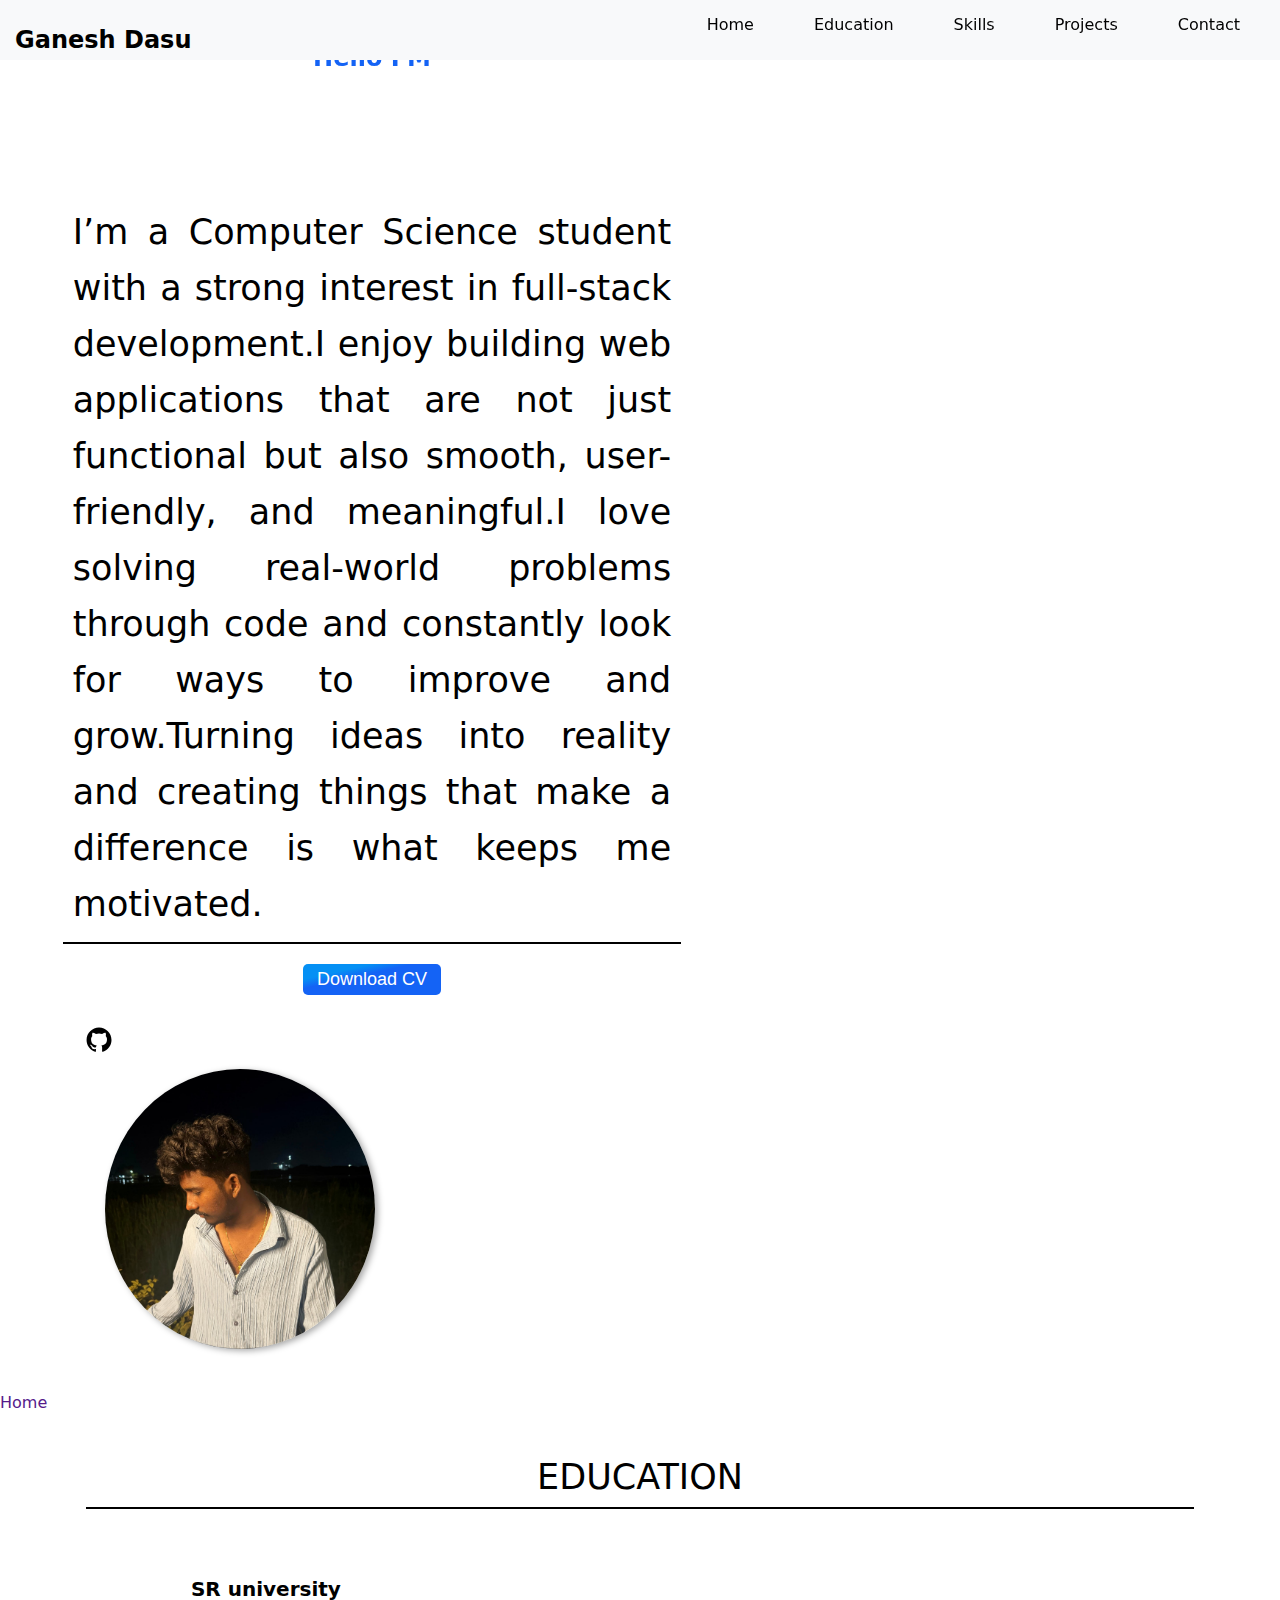
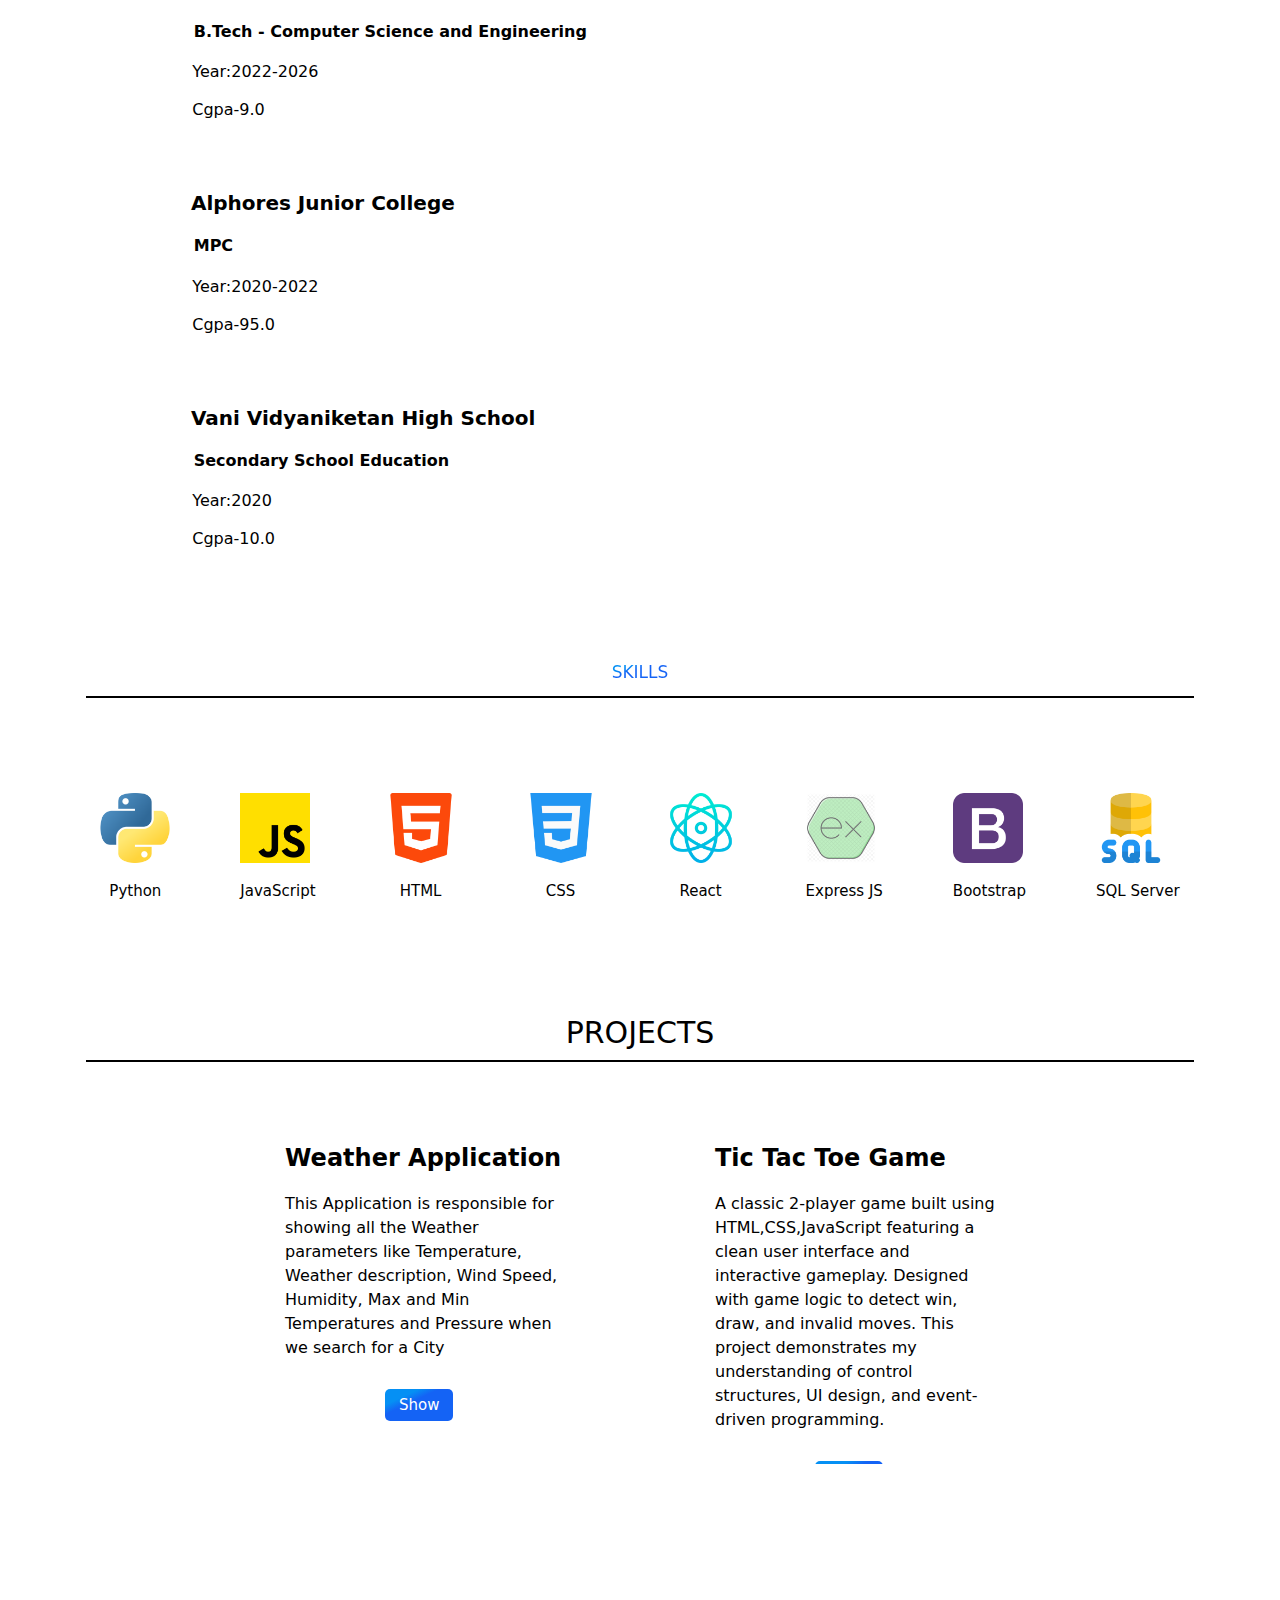
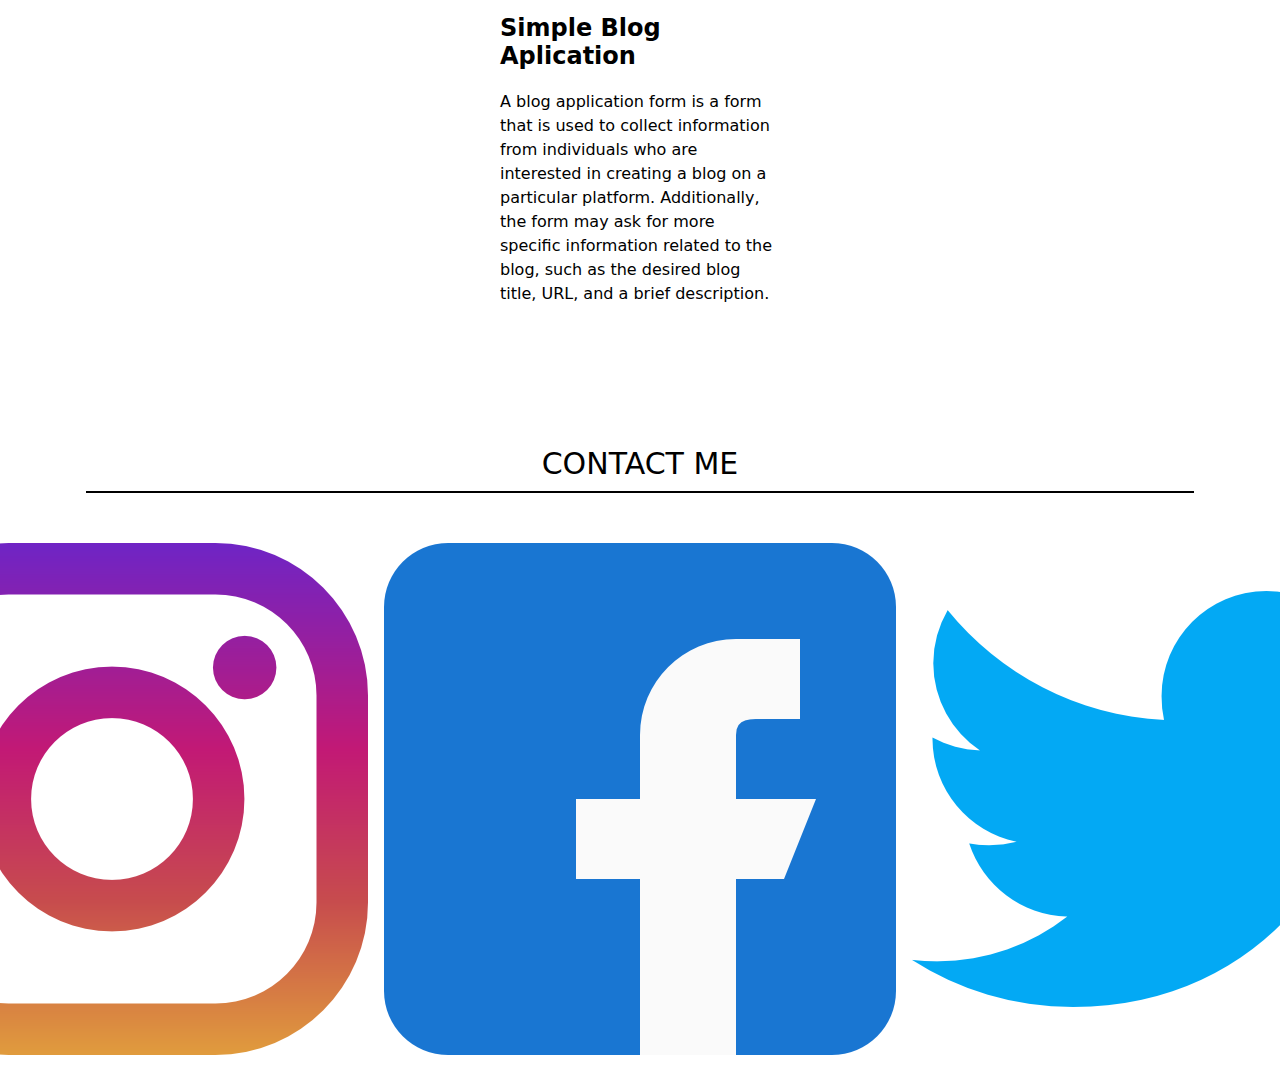
<file: index.html>
<!DOCTYPE html>
<html lang="en">
<head>
    <meta charset="UTF-8">
    <meta name="viewport" content="width=device-width, initial-scale=1.0">
    <title>Ganesh-Portfolio</title>
    <link rel="stylesheet" href="./style.css">
    <link rel="icon" href="https://cdn-icons-png.flaticon.com/512/9605/9605277.png">

</head>
<body>
    <div class="navbar">
        <div class="navbar-left">
            <!-- <img src="https://tse3.mm.bing.net/th?id=OIP.JVjUDJPqhMr-GqZWPKPBVwHaEW&pid=Api&P=0&h=180"> -->
             <h2>Ganesh Dasu</h2>

        </div>
        <div class="navbar-right">
            <a href="#home">Home
            <!-- <div class="drop-cont">
                <a href="#">Link 1</a>
                <a href="#">Link 2</a>
                <a href="#">Link 3</a>
            </div> -->
            </a>
            <a href="#sect">Education</a>
            
            <a href="#skill">Skills</a>
            <a href="#Projects" target="blank">Projects</a>
            <a href="#contact">Contact</a>
        </div>
    </div>
    <div id="home">
        
      
        <div class="home-left">
            <h3>Hello I'M</h3>
            <h1 class="text" >GANESH DASU</span></h1>
            <!-- <h3>And I'm a <span style="color:#ff004f">Frontend Developer</span></h3> -->
           <p class="text">
            I’m a Computer Science student with a strong interest in full-stack development.I enjoy building web applications that are not just functional but also smooth, user-friendly, and meaningful.I love solving real-world problems through code and constantly look for ways to improve and grow.Turning ideas into reality and creating things that make a difference is what keeps me motivated.
             </p><br>
           <!-- <a href = "https://images.pexels.com/photos/268533/pexels-photo-268533.jpeg?cs=srgb&dl=pexels-pixabay-268533.jpg&fm=jpg"
           Download = "test_image"> -->
           <button type="button" onclick="window.open('./assests/ganesh__resume.pdf')">Download CV</button>
          <div class="yf">
          <a href="https://www.linkedin.com/in/ganesh-dasu-25958a286/" target="_blank">
           <img src="./assests/linkedin-in.svg" class="logo" >
           </a>
          <a href="https://github.com/">
           <img src="[data-uri]" class="logo">
            </a>
            
          </div>
        </div>
        <div class="home-right">
            <img
              src="./assests/ganesh.jpg"
              draggable="false"
              class="d-block mx-lg-auto img-fluid rounded-circle"
              alt="image"
              width="200"
              height="100"
              loading="eager"
            />
        </div>  
    </div>

    <div class="homw">
    <a href="" >Home</a>
    </div>
    <div id="sect">
        <p>EDUCATION</p>
    </div>
        
    <div class="box-container">
        <div class="boxes">
            <!-- <h3>Graduated from<br></h3> -->
            <h3>&nbsp;&nbsp;SR university </h3>
            <h4>&nbsp;&nbsp;&nbsp;B.Tech - Computer Science and Engineering</h4>
            &nbsp;&nbsp;&nbsp;Year:2022-2026 <br><br> 
            &nbsp;&nbsp; Cgpa-9.0
        </div>
    
        <div class="boxes">
            <!-- <h2>Intermediate<br></h2> -->
            <h3>&nbsp;&nbsp;Alphores Junior College</h3>
            <h4>&nbsp;&nbsp;&nbsp;MPC</h4>
            &nbsp;&nbsp;&nbsp;Year:2020-2022 <br><br> &nbsp;&nbsp;&nbsp;Cgpa-95.0
        </div>
        <div class="boxes">
            <!-- <h2>School from<br></h2> -->
            <h3>&nbsp;&nbsp;Vani Vidyaniketan High School</h3>
            <h4>&nbsp;&nbsp;&nbsp;Secondary School Education</h4>
            &nbsp;&nbsp;&nbsp;Year:2020 <br><br> &nbsp;&nbsp;&nbsp;Cgpa-10.0
        </div>
       
    </div>
    <div id="skill">
        <p><span>SKILLS</span></p>
        <!-- <p id="pr">Programming Languages</p> -->
    </div>
        
    <div class="skill_img">
       <div class="skills_icons">
       <div class="skill_item">
      <img src="/assests/python.png" alt="Python" class="zoom-img">
      <p>Python</p>
    </div>
    <div class="skill_item">
      <img src="/assests/js.png" alt="Javascript" class="zoom-img">
      <p>JavaScript</p>
    </div>
    <div class="skill_item">
      <img src="/assests/html-5.png" alt="HTML" class="zoom-img">
      <p>HTML</p>
    </div>
    <div class="skill_item">
      <img src="/assests/css-3.png" alt="CSS" class="zoom-img">
      <p>CSS</p>
    </div>
    <div class="skill_item">
      <img src="/assests/physics.png" alt="React" class="zoom-img">
      <p>React</p>
    </div>
    <div class="skill_item">
      <img src="/assests/Express-js.png" alt="Express Js" class="zoom-img">
      <p>Express JS</p>
    </div>
    <div class="skill_item">
      <img src="/assests/bootstrap.png" alt="Bootstrap" class="zoom-img">
      <p>Bootstrap</p>
    </div>
    <div class="skill_item">
      <img src="/assests/sql-server.png" alt="SQL Server" class="zoom-img">
      <p>SQL Server</p>
    </div>
    </div>
    </div>
    <div id="Projects">
        <p>PROJECTS</p>
    </div>
    <div class="bo-cont">
        <div class="bo">
            <h2>Weather Application</h2>
            <p>This Application is responsible for showing all the Weather parameters like Temperature, Weather description, Wind Speed, Humidity, Max and Min Temperatures and Pressure when we search for a City</p>
            <br>
            <a href="./assests/tic tac toe/Weather App/index2.html">Show</a>
        </div>
        <div class="bo">
            <h2>Tic Tac Toe Game</h2>
            <p>A classic 2-player game built using HTML,CSS,JavaScript featuring a clean user interface and interactive gameplay. Designed with game logic to detect win, draw, and invalid moves. This project demonstrates my understanding of control structures, UI design, and event-driven programming.</p>
            <br>
            <a href="./assests/tic tac toe/index1.html">Show</a>
        </div>
        <div class="bo">
            <h2>Simple Blog Aplication</h2>
            <p>A blog application form is a form that is used to collect information from individuals who are interested in creating a blog on a particular platform. Additionally, the form may ask for more specific information related to the blog, such as the desired blog title, URL, and a brief description.</p>
            <br>
            <a href="./assests/tic tac toe/Weather App/blog website/index3.html">Show</a>

        </div>
    </div>
<div id="contact">
        <p>CONTACT ME</p>
    </div>

    <div class="conc_img">
        <div class="conc_icons">
        <a href="https://www.instagram.com/ganeshsai._21">
       <img src="./assests/instagram.png" alt="" class="conc-img"> 
       </a>
       <a href="https://www.facebook.com/">
       <img src="./assests/facebook.png" alt="" class="conc-img">
        </a>
        <a href="https://x.com/">
       <img src="./assests/twitter.png" alt="" class="conc-img">
       </a>
    </div>
       

</body>
</html>
</file>
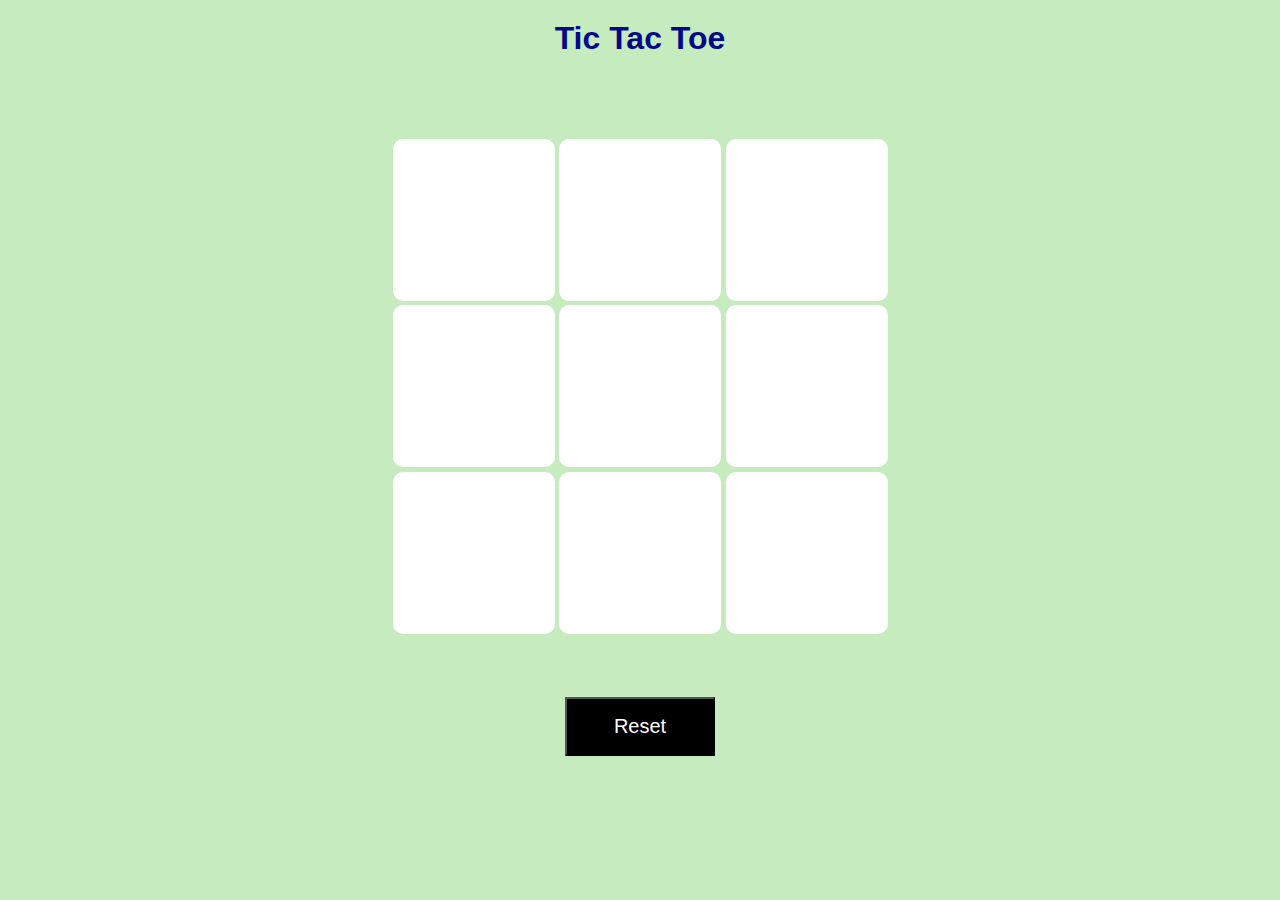
<file: assests/tic tac toe/index1.html>
<!DOCTYPE html>
<html lang="en">
<head>
    <meta charset="UTF-8">
    <meta name="viewport" content="width=device-width, initial-scale=1.0">
    <title>tic tac toe</title>
    <link rel="stylesheet" href="style.css">
</head>
<body>
    <div class="msg-container hide">
        <p id="msg">Winner</p>
        <button id="new-btn">New Game</button>
    </div>
    
        <div class="heading">
            <h1>Tic Tac Toe</h1>
        </div>
        <div class="container">
            <div class="game">
                <button class="box"></button>
                <button class="box"></button>
                <button class="box"></button>
                <button class="box"></button>
                <button class="box"></button>
                <button class="box"></button>
                <button class="box"></button>
                <button class="box"></button>
                <button class="box"></button>
            </div>
            
        </div>
        <div class="reset-btn">
        <button class="reset">Reset</button>
      
        </div>

        

    <script src="script.js"></script>
    
</body>
</html>
</file>
<file: style.css>
:root {
  --bg-color: #ffffffe4;
  --text-color: #000000;
  --navbar-color: #f8f9fa;
  --card-bg-color: #ffffff;
  --box-text-color: #333;
  --main-color:linear-gradient(to top, #fefefe 0%, #ace0f9 100%);
  --shadow-color:rgba(209, 17, 17, 0.1);
}

.dark-mode {
  --bg-color: #0A192F;
  --text-color: #ffffff;
  --navbar-color: #0A192F;
  --card-bg-color: #1f2937;
  --box-text-color: #aaaaaa;
  --main-color:#0A192F;
  --shadow-color:rgba(251, 237, 237, 0.412);
}


body {
  margin: 0;
  padding: 0;
  font-family: system-ui, -apple-system, "Segoe UI", Roboto, "Helvetica Neue", Arial, "Noto Sans", sans-serif;
  background-color: var(--bg-color);
  color: var(--text-color);
  height: 100vh;
  transition: background-color 0.3s, color 0.3s;
}

html{
    scroll-behavior: smooth;
    scroll-padding-top: 80px;
}
#preloader {
  position: fixed;
  top: 0;
  left: 0;
  width: 100%;
  height: 100%;
  background-image: linear-gradient(to top, #cfd9df 0%, #e2ebf0 100%);
  display: flex;
  justify-content: center;
  align-items: center;
  z-index: 99999;
}
.preloader-content {
  display: flex;
  flex-direction: column; /* Stack loader and text vertically */
  align-items: center;
}


/* Loader animation (circle) */
.loader {
  border: 6px solid #f3f3f3;
  border-top: 6px solid #3498db;
  border-radius: 50%;
  width: 50px;
  height: 50px;
  animation: spin 1s linear infinite;
}

@keyframes spin {
  0% { transform: rotate(0deg); }
  100% { transform: rotate(360deg); }
}
#preloader p{
    margin-top: 20px;
    background: linear-gradient(to top left, #1463f5 60%, #0590f4 45%);
    -webkit-background-clip: text;
    -webkit-text-fill-color: transparent;
    font-size: 20px;
    font-weight: bold;
}

#particles-js {
  position: fixed;
  top: 0;
  left: 0;
  width: 100%;
  height: 100%;
  z-index: 2; /* behind all content */
  pointer-events: none;
}



/* Navbar Styling */
.navbar {
  display: flex;
  align-items: center;
  justify-content: space-between;
  position: fixed;
  background-color: var(--navbar-color);
  height: 60px;
  width: 100%;
  padding: 0 15px;
}

.navbar-left h2 {
  color: var(--text-color);
  padding-top: 20px;
}


 .navbar-right {
  display: flex;
  align-items: center;
  gap: 20px;
  position: fixed;  /* Makes it look inside navbar */
  right: 20px;
  top: 15px;
  background: none;
  z-index: 999;
}


#theme-toggle-desktop,
#theme-toggle-mobile {
  background: none;
  border: none;
  font-size: 20px;
  cursor: pointer;
  color: var(--text-color);
}

.menu-actions {
  display: none;
  align-items: center;
  gap: 10px;
}

.menu-actions button {
  background: none;
  border: none;
  font-size: 18px;
  cursor: pointer;
  color: var(--text-color);
}

.menu-icon {
  font-size: 25px;
  cursor: pointer;
  display: none; /* shown in media query */
}

@media (max-width: 600px) {
  .menu-actions {
    display: flex;
    position: absolute;
    top: 15px;
    right: 10px;
    z-index: 1000;
  }

  .menu-icon {
    display: block;
  }
  

  .navbar-right {
    display: none;
    flex-direction: column;
    position: fixed;
    top: 0;
    right: 0;
    height: 100vh;
    width: 100vw;
    background-color: var(--card-bg-color);
    overflow: hidden;
    color: var(--text-color );
    padding: 60px 20px 20px;
    gap: 15px;
    overflow-y: auto;
    transition: transform 0.3s ease;
    z-index: 999;
  }

  .navbar-right.show-menu {
    display: flex;
    animation: fadeIn 0.3s ease;
  }
  @keyframes fadeIn {
    from { opacity: 0; }
    to { opacity: 1; }
}

  /* hide desktop theme toggle in mobile sheet if you prefer */
  #theme-toggle-desktop {
    display: none;
  }
}


.navbar-right a {
    padding: 0 20px;
    /* font-family: sans-serif; */
    /* font-weight: bold; */
    text-decoration: none;
    color: var(--text-color);
    position: relative;
    display: inline-block;
}


.navbar-right a::after {
    content: '';
    width: 0;
    height: 3px;
   background: linear-gradient(to top left, #1463f5 30%, #0590f4 85%);
    position: absolute;
    left: 0;
    bottom: -5px;
    transition: 0.5s;
}

.navbar-right a:hover::after {
    width: 100%;
}
button {
    cursor: pointer;
    /* background: linear-gradient(to top left, rgb(47,141,238) 0% , rgb(13,174,216) 50%); */
    font-size: 18px;
    background: linear-gradient(to top left, #1463f5 60%, #0590f4 75%);
    color: white;
    border-radius: 5px;
    padding: 5px 14px;
    border: none;
    transition: background-color 0.3s ease;
}

button:hover {
    background: linear-gradient(to top left, rgb(47,141,238) 0% , rgb(13,174,216) 50%);

}
.full-page-section {
  min-height: 100vh;
  background-image: var(--main-color);
}
.gradient-text{
     background: linear-gradient(to top left, #1463f5 60%, #0590f4 75%);
    -webkit-background-clip: text;
    -webkit-text-fill-color: transparent;
    animation: slideIn 1.2s ease forwards;
    opacity: 0;
    
    
}
@keyframes slideIn {
    20% {
        transform: translateX(-60%);
        opacity: 0;
    }
    100% {
        transform: translateX(0);
        opacity: 1;
    }
}
.yf{
    display: flex;
    margin-top: 30px;
    gap:4rem;
    
}
.social-link {
    display: flex;
    align-items: center;
    justify-content: center;
    width: 50px;
    height: 50px;
     background-color: var(--bg-color);
    border-radius: 50%;
    color: var(--text-color);
    text-decoration: none;
    box-shadow: 0 3px 10px var(--shadow-color);
    transition: all 0.3s ease;
}
.social-link:hover {
    transform: translateY(-3px);
    box-shadow: 0 8px 25px rgba(0, 0, 0, 0.15);
    /* color: #3b82f6; */
}
#home{
    text-align: center;
}


#home p{
    display: inline-block;
    border-bottom: 2px solid var(--text-color);;
    width: 85%;
   color: var(--text-color);
    font-size: 35px;
    padding:10px;
}
/* Home Section */
.home {
    display: flex;
    flex-direction: row;
    align-items: center;
    justify-content: space-between;
    height: 65vh;
    padding: 0 160px;
    box-sizing: border-box;
    flex-wrap: wrap;
}

.home-left {
    width: 55%;
    padding: 20px;
    /* color: white; */
    font-size: 18px;
}

.home-left h1 {
     font-size: 50px;
    font-weight: bold;
    margin-bottom: 10px;
    background: linear-gradient(to top left, #1463f5 60%, #0590f4 75%);
    -webkit-background-clip: text;
    -webkit-text-fill-color: transparent;
    animation: slideIn 1.2s ease forwards;
    opacity: 0;
}

.home-left h3 {
    font-size: 24px;
    background: linear-gradient(to top left, #1463f5 60%, #0590f4 75%);
    -webkit-background-clip: text;
    -webkit-text-fill-color: transparent;
    margin-bottom: 20px;
}

.home-left p {
    font-size: 17px;
    margin-top: 20px;
    margin-bottom: 20px;
    line-height: 1.6;
    text-align: justify;
}


a img{
   color:white;
}

.home-right {
    width: 40%;
    max-width: 400px;
    padding: 40px;
    margin-top: -50px;
}

.home-right img {
    width: 270px;
    height: 280px;
    object-fit: cover;
    border-radius: 50%;
    box-shadow: 3px 2px 6px #aaaaaa;
}

/* .home-right img:hover{
    transform: scale(1.1);
} */

#sect{
    text-align: center;
}


#sect p{
    display: inline-block;
    border-bottom: 2px solid var(--text-color);;
    width: 85%;
   color: var(--text-color);
    font-size: 35px;
    padding:10px;
}
.box-container {
    flex-wrap: wrap;
    padding: 7px 170px;
}

.box-container .boxes {
    background-color: var(--card-bg-color);
    color: var(--text-color);
    padding: 6px 15px 9px 7px;
    border-radius: 10px;
    margin-bottom: 37px;
    font-weight: 100px;
    overflow: hidden;
}
span{
     background: linear-gradient(to top left, #1463f5 60%, #0590f4 75%);
    -webkit-background-clip: text;
    -webkit-text-fill-color: transparent;
    font-size: 17px;
}
.small-icon {
  font-size: 6px;
  margin-right: 8px;
  vertical-align: middle;
}

.edu-detail {
  margin: 4px 0;
  padding-top: -5px;
  padding-left: 20px;
  text-indent: -14px;
}


.box-container .boxes:hover {
    transform: scale(1.0);
    box-shadow: 2px 0px 4px #aaaaaa;
}

/* .box-container .boxes h2 {
    font-size: 30px;
    color: #ff004f;
} */

.box-container .boxes h3 {
    font-size: 20px;
    color: var(--text-color);
}

.box-container .boxes p {
    font-size: 16px;
    color: var(--text-color);
}
#skill{
    text-align: center;
    /* margin-top: 60px; */

}

#skill p{
     display: inline-block;
    border-bottom: 2px solid var(--text-color);;
    width: 85%;
   color: var(--text-color);
    font-size: 35px;
    padding:10px;
}


/* span{
    color:var(--text-color);
    font-size: 30px;
} */

/* .skill_img{
   margin-left:100px;
} */
.skill_img{ 
    font-size: 15px;
    
    margin-top:10px;
    font-weight: italic;
 }
 .skills_icons{
    display: flex;
    flex-wrap: wrap;
    margin-top: 60px;
    gap:70px;
    justify-content: center;
 }
 
 .skill_img p{
     text-align: center;
     margin-top: 15px;
 }
.skills_icons img{
    height:70px;
    width:70px;
    /* padding:35px; */
    cursor: pointer;
    overflow: hidden;
    transition: transform 0.3s ease;
}


.skills_icons img:hover {
    transform: scale(1.2);
}

#Projects{
    text-align: center;
    margin-top: 60px;
}

#Projects p{
    display: inline-block;
    border-bottom: 2px solid var(--text-color);
    width: 85%;
    color:var(--text-color);
    font-size:30px;
    padding:10px;
    font-weight: 400px;
}

.bo-cont{
    display: flex;
    justify-content: center;
    align-items: flex-start;
    flex-wrap: wrap;
    gap: 100px;
    padding: 7px 120px;
}
.bo-cont .bo1{
    box-sizing: border-box;
    background-color: var(--card-bg-color);
    color:var(--text-color);
    text-align: justify;
    height:300px;
    padding: 20px;
    border-radius: 15px;
     margin:5px;
    overflow: hidden;
    cursor:pointer;
    transition: transform 0.3s ease;
}
.bo-cont .bo1:hover{
    transform: scale(1.01);
}
.bo1 p{
    line-height: 1.5;
}

.bo1 h2{
    text-align: center;
}

.bo1 a{
    text-decoration: none;
    color:white;
    cursor: pointer;
    background: linear-gradient(to top left, #1463f5 60%, #0590f4 75%);
    font-size: 15px;
    border-radius: 5px;
    padding: 7px 14px;
    border: none;
    margin-left:550px;
}
.bo1 a:hover{
    background: linear-gradient(to top left, rgb(22, 232, 85) 30% , rgb(91, 138, 240) 50%);
}

.bo-cont .bo{
    box-sizing: border-box;
    background-color: var(--card-bg-color);
    color: var(--text-color);
    width:320px;
    height:360px;
    padding: 20px;
    margin:5px;
    overflow: hidden;
    cursor:pointer;
    border-radius: 15px;
    transition: transform 0.3s ease;

}
.bo-cont .bo:hover{
    transform: scale(1.01);
}

.bo p{
    line-height: 1.5;
}

.bo h3{
    text-align: center;
}

.bo a{
    text-decoration: none;
    color:white;
    cursor: pointer;
    background: linear-gradient(to top left, #1463f5 60%, #0590f4 75%);
    font-size: 15px;
    border-radius: 5px;
    padding: 7px 14px;
    border: none;
    margin:100px;
}
.bo a:hover{
    background: linear-gradient(to top left, rgb(22, 232, 85) 30% , rgb(91, 138, 240) 50%);
}
#contact{
    text-align: center;
    margin-top: 60px;
}

#contact p{
    display: inline-block;
    border-bottom: 2px solid var(--text-color);
    width: 85%;
    color:var(--text-color);
    font-size:30px;
    padding:10px;
    font-weight: 400px;
}
.conc_img{
    display: flex;
    justify-content: center;
    flex-wrap: wrap;
    padding: 10px;
}

.conc_icons{
    display: flex;
    align-items: center;
     margin-top: 10px;
     margin-bottom: 20px;
    gap:1rem;
}
.social-link1 {
    display: flex;
    align-items: center;
    justify-content: center;
    width: 65px;
    height: 65px;
    background-color: var(--bg-color);
    border-radius: 50%;
    color:var(--text-color);
    text-decoration: none;
    box-shadow: 0 4px 15px rgba(0, 0, 0, 0.1);
    transition: all 0.3s ease;
}
.social-link1:hover {
    transform: translateY(-3px);
    box-shadow: 0 8px 25px rgba(0, 0, 0, 0.15);
    color: #3b82f6;
}

a{
    text-decoration: none;
}

.conc_icons img:hover {
     transform: scale(1.2);
}
.foot{
    text-align: center;
}
#k{
   background: linear-gradient(to top left, #1463f5 60%, #0590f4 75%);
    -webkit-background-clip: text;
    -webkit-text-fill-color: transparent;
    font-size: 19px;
}

/* ------------------------- */
/* 📱 Media Queries Section */
/* ------------------------- */

@media (max-width: 600px) {
    .navbar {

        flex-direction:column;
        height: auto;
        padding: 10px;
    }

    .navbar-left h2 {
        margin: 10px 0;
        padding-top: 0;
        font-size: 24px;
        text-align: center;
    }

    .navbar-right {
        flex-direction: column;
        align-items: center;
    }

    .navbar-right a {
        padding: 10px 0;
    }

    .home {
        display:flex;
        flex-direction: column-reverse;
        padding: 20px;
        text-align: center;
        height: auto;
    }

    .home-left, .home-right {
        width: 100%;
        text-align: center;
        margin: 0 auto;
    }

    .home-right img {
        /* width: 60%; */
        margin-top: 20px;
        top:30%;
        align-items: center;
    }

    .yf {
        margin-left: 0;
        margin-top: 10px;
        justify-content: center;
    }

    .box-container {
        padding: 10px;
    }

    .box-container .boxes {
        width: 100%;
    }

    .skill_img {
        margin-left: 0;
        text-align: center;
    }

    .skills_icons img {
        padding: 8px;
        width: 70px;
        height: 70px;
    }

    .bo-cont {
        padding: 5px;
        gap: 20px;
    }
    .bo-cont .bo1 {
        width: 100%;
        height: auto;
        padding: 10px;
    }

    .bo1 a {
        display: block;
        margin: 20px auto 0 auto;
        width: fit-content;
    }

    .bo-cont .bo {
        width: 100%;
        height: auto;
        padding: 10px;
    }

    .bo a {
        display: block;
        margin: 20px auto 0 auto;
        width: fit-content;
    }

    .conc_img {
        padding: 10px;
    }

    .conc_icons img {
        padding: 20px;
        height: 50px;
        width: 50px;
    }

    .homw {
        position: fixed;
        top: auto;
        bottom: 20px;
        right: 20px;
    }
}

@media (min-width: 601px) and (max-width: 900px) {
    #home {
        padding: 40px;
        flex-direction: column;
        align-items: center;
    }

    .home-left, .home-right {
        width: 90%;
        text-align: center;
    }

    .bo-cont {
        gap: 50px;
        padding: 20px;
    }

    .skills_icons img {
        padding: 30px;
    }
}
</file>
<file: assests/tic tac toe/style.css>
*{
    margin:0;
    padding:0;
    font-family: sans-serif;
    /* box-sizing: border-box; */
}
body{
    background-color: #C6EBBE;
}
.heading{
    text-align: center;
    margin: 20px;
    color:#020887;
}

.container{
    height:60vh;
    display:flex;
    flex-wrap: wrap;
    justify-content: center;
    align-items: center;
    margin:50px;
   
    
}
.game{
    
    height:53vmin;
    width:58vmin;
    display: flex;
    flex-wrap: wrap;
    justify-content: center;
    align-items: center;
    gap: 0.5vmin;
}
.box{
    height:18vmin;
    width:18vmin;
    border-radius: 10px;
    border:none;
    background-color: white;
    color:#E07A5F;
    font-size: 40px;
    font-weight: 200px;
}
.reset-btn{
    display:flex;
    justify-content: center;
    align-items: center;

}
.reset{
    padding:1rem;
    width:150px;
    color:white;
    background-color: black;
    font-size: 20px;
}
.reset:hover{
    background-color: #020887;
}
.msg-container{
    height:100vmin;
    display:flex;
    flex-direction: column;
    justify-content: center;
    align-items: center;
    font-size:5vmin;   
}
#msg{
    font-size:8vmin;
    margin:20px;
}
#new-btn{
    width:150px;
    height:40px;
    font-size:20px;
    color:white;
    background-color: black;
    cursor:pointer;
}
#new-btn:hover{
    background-color: #020887;
}
.hide{
    display: none;
}
</file>
